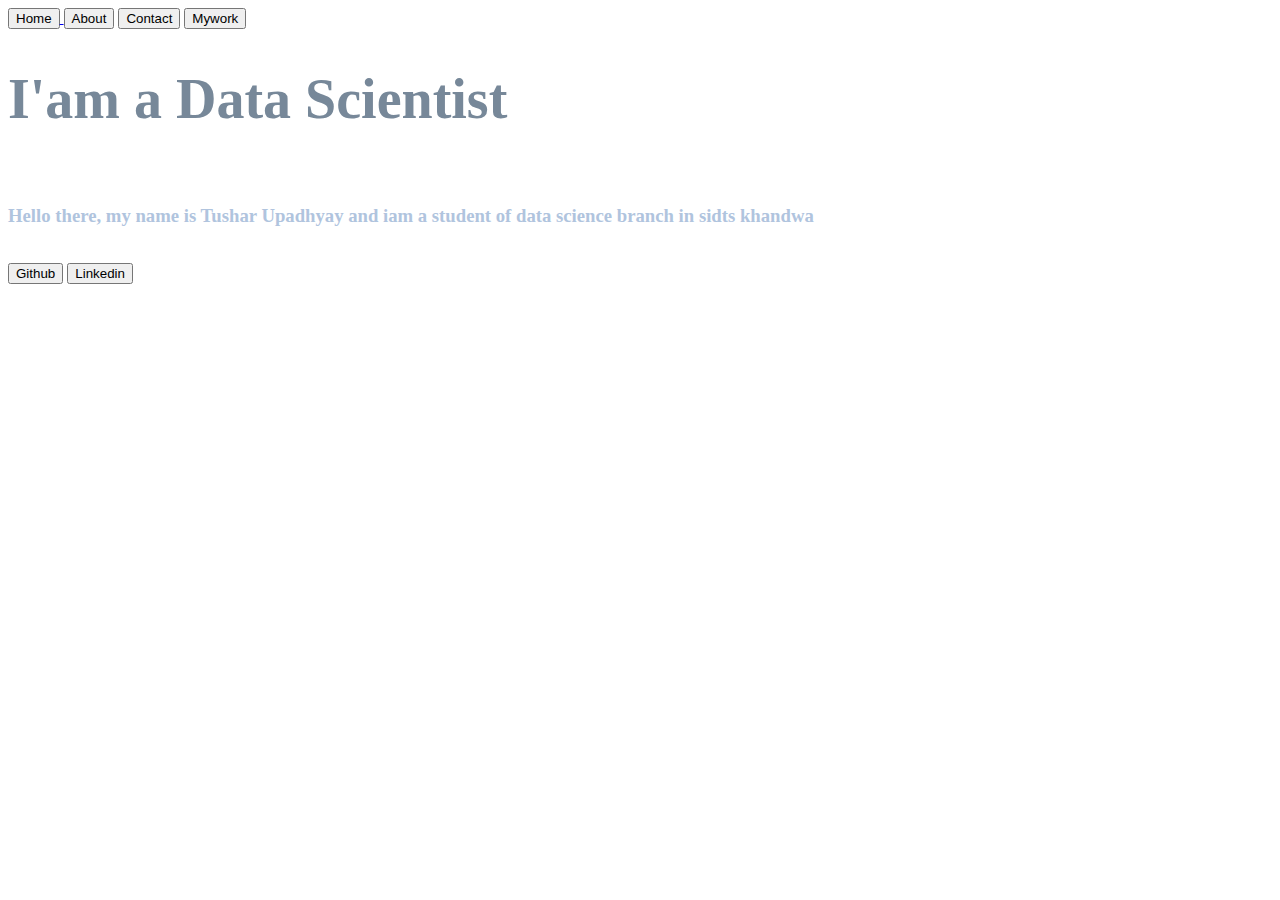
<file: index.html>
<!DOCTYPE html>
<html>
<head>
<a href="index.html"><button>Home</button> </a> 
<a href="about.html"><button>About</button></a> 
<a href="contact.html"><button>Contact</button></a> 
  <a href="mywork.html"><button>Mywork</button></a> 
<h1 style="color: #778899;
  font-size: 42pt;
   text-decoration-style: wavy;"> 
<strong>I'am a Data Scientist</strong>
  </h1>

</head>
<body> 
<br>
<h3 style="color: #B0C4DE;
  text-decoration-style: wavy;"> Hello there, my name is Tushar Upadhyay and iam a student of data science branch in sidts khandwa </h3>
</br>
<a href="https://github.com/psychExploiter"><button>Github</button></a> 
<a href="https://www.linkedin.com/in/tushar-upadhyay-2557632a2/"><button>Linkedin</button></a>


</body>



</html>
</file>
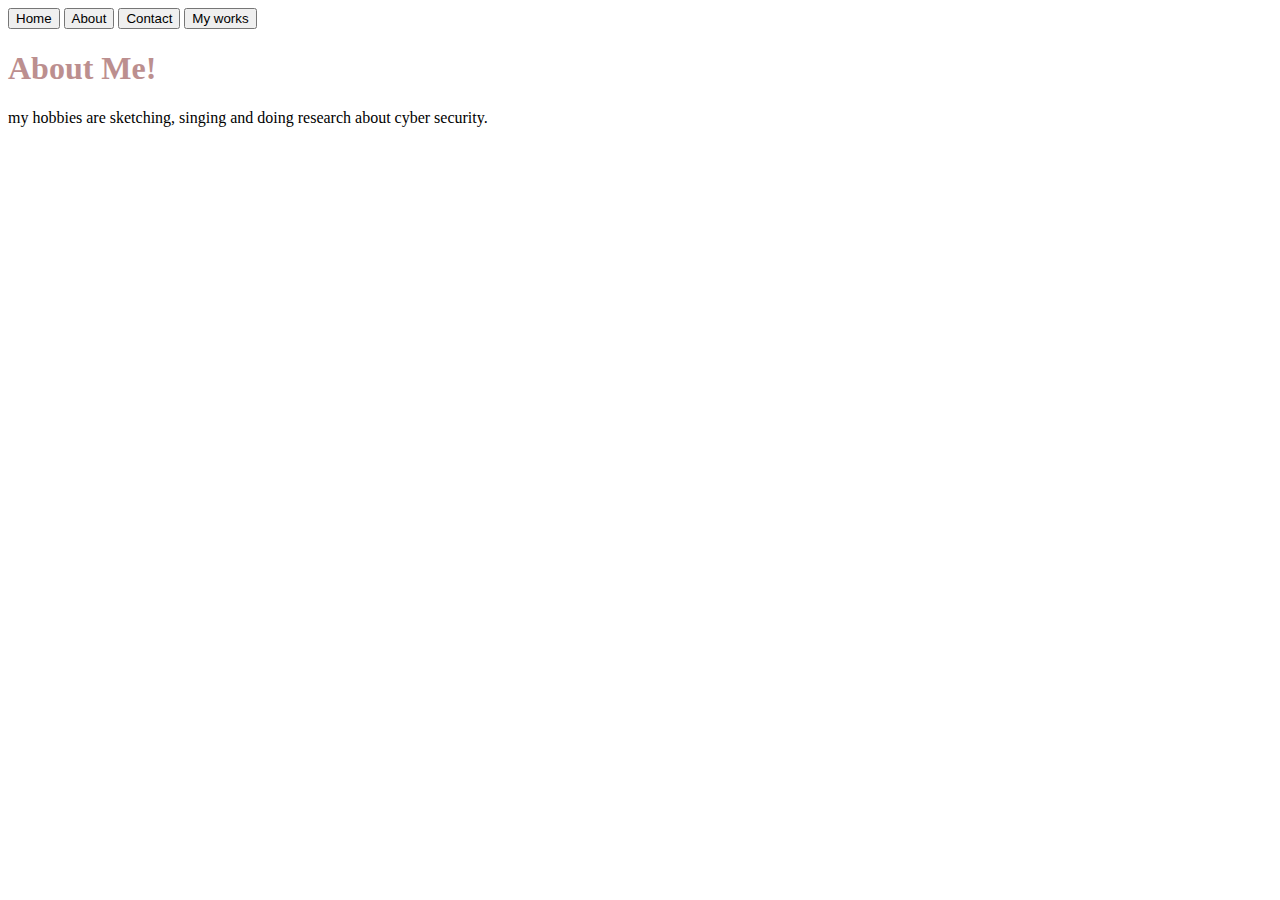
<file: about.html>
<html>
<head>

<a href="index.html"><button>Home</button></a> 
<a href="about.html"><button>About</button></a> 
<a href="contact.html"><button>Contact</button></a> 
<a href="mywork.html"><button>My works</button></a> 
<link rel="stylesheet" href="mywebsite.css" >
<h1> About Me!</h1> </head>

<body>
<p> my hobbies are sketching, singing and doing research about cyber security.
</body>

</html>
</file>
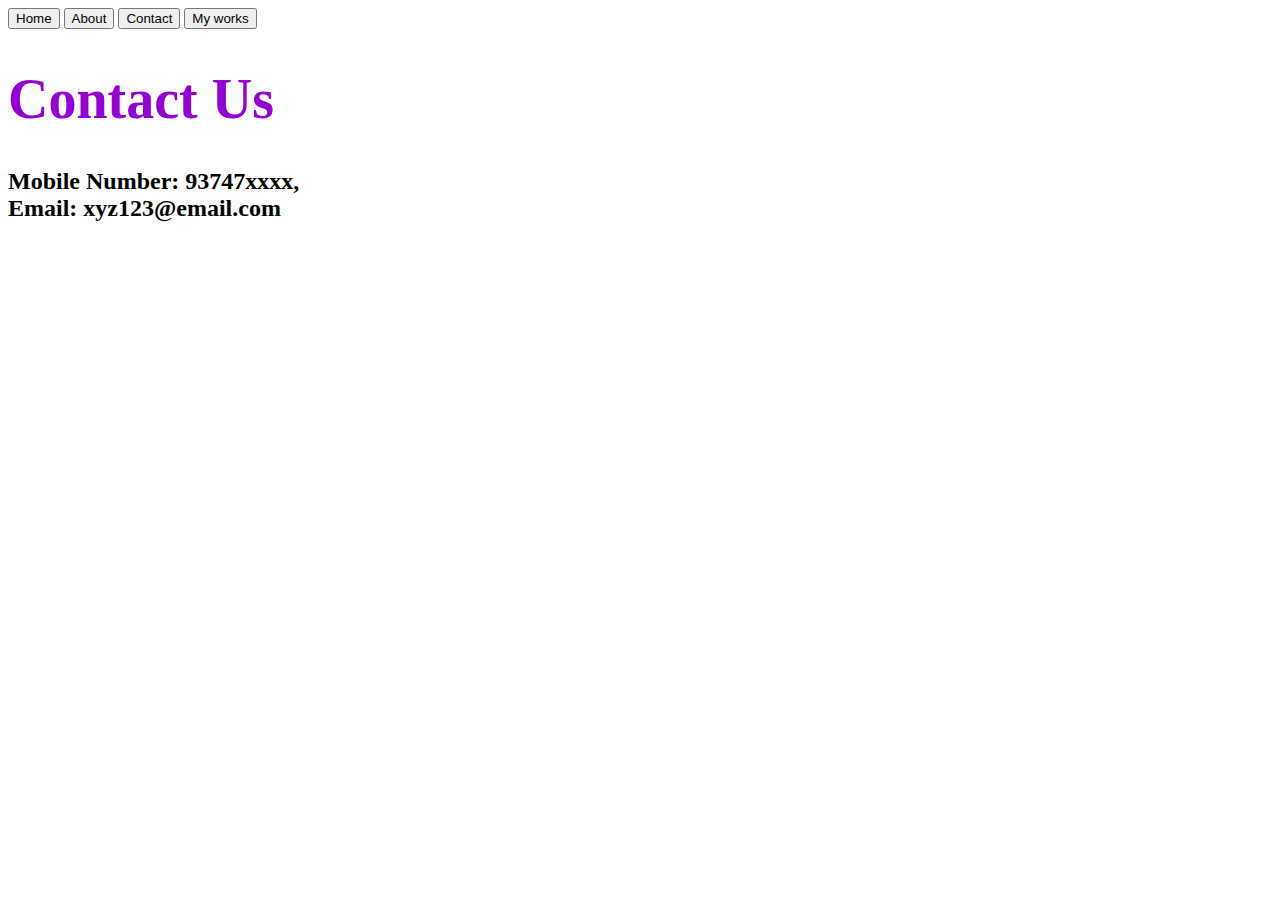
<file: contact.html>
<html>
<head>
<a href="index.html"><button>Home</button></a> 
<a href="about.html"><button>About</button></a> 
<a href="contact.html"><button>Contact</button></a> 
<a href="mywork.html"><button>My works</button></a> 
<style> h1 { color: #9400D3;
  font-size: 42pt;
   text-decoration-style: wavy; } </style>
<h1>
Contact Us
</h1>
  <h2> Mobile Number: 93747xxxx, 
  <br>
  Email: xyz123@email.com
  </h2>
</head>
</html>
</file>
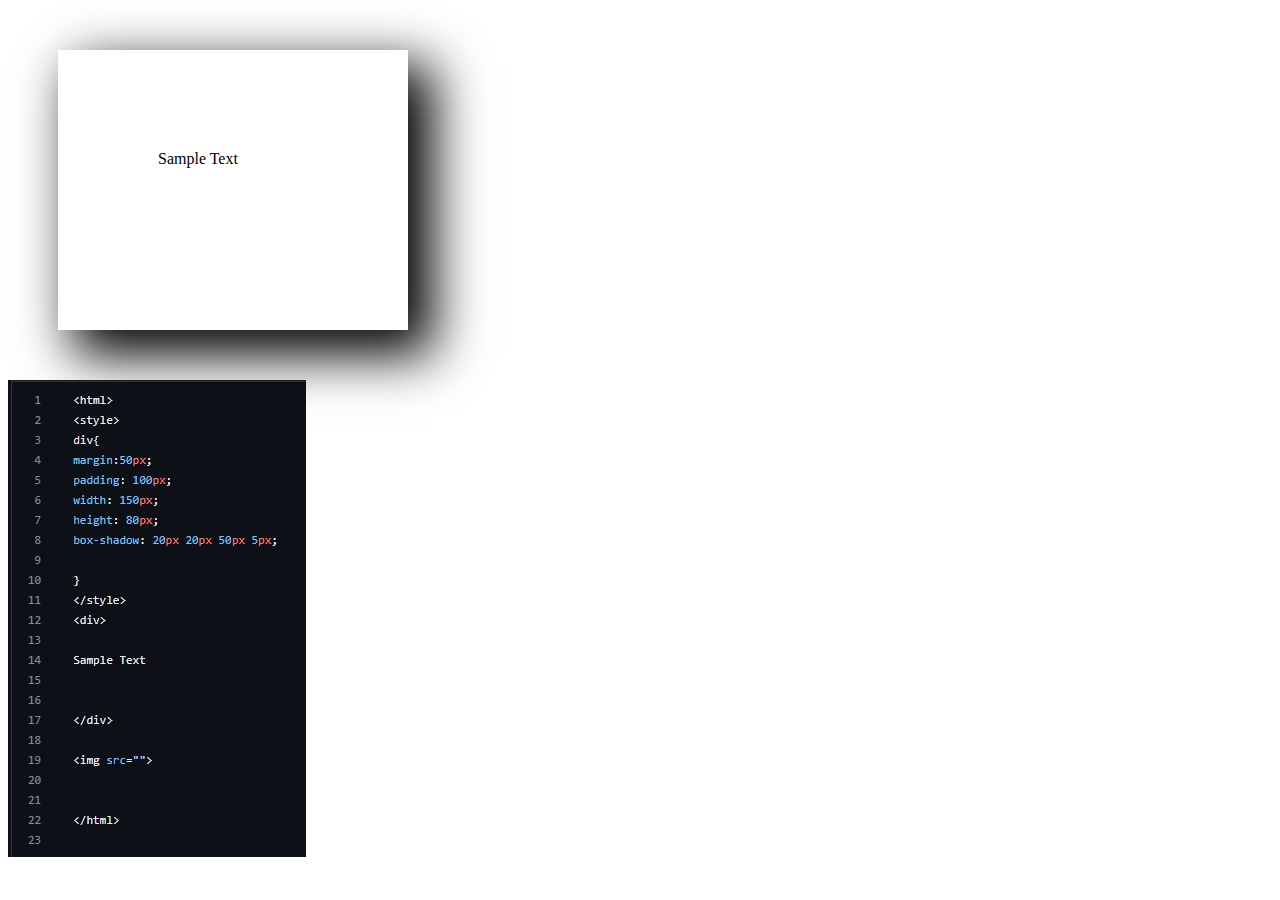
<file: divpractice.html>
<html>
<style>
div{
margin:50px;
padding: 100px;
width: 150px;
height: 80px;
box-shadow: 20px 20px 50px 5px;
 
}
</style>
<div>

Sample Text


</div>
 
<img src="Screenshot 2023-12-19 131952.jpg">


</html>
</file>
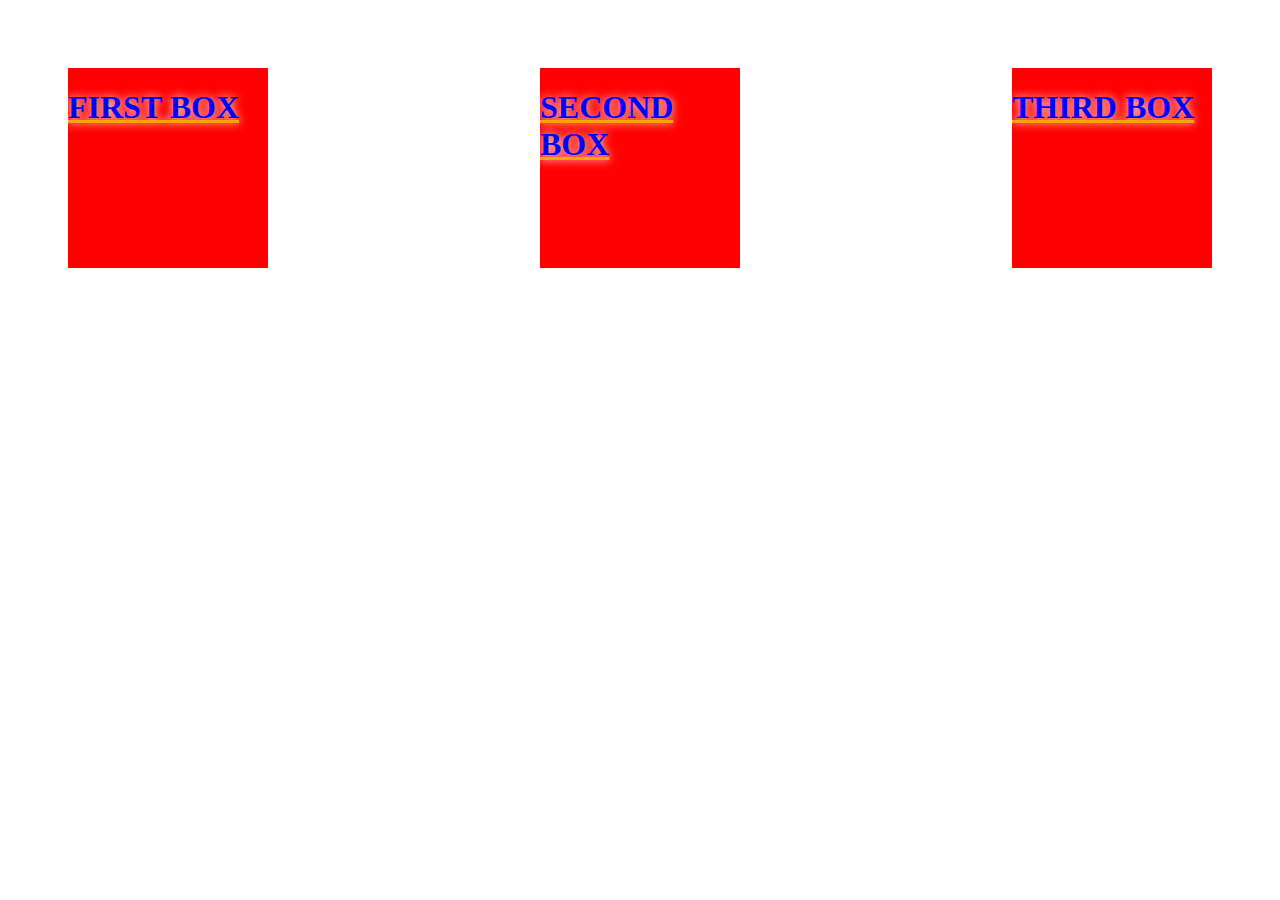
<file: flexbox.html>
<html>
<head>
<title>box</title>
<style>
  body{
      display:flex;
      justify-content:space-between;
  }
  div{
      width:200px;
      height:200px;
      background-color:red;
      margin:60px

   }
  h1{
     color:blue;
     text-transform:uppercase;
     text-decoration-line:underline;
     text-decoration-color:orange;
     text-decoration-style:triple;
     text-decoration-thickness:3px;
     text-shadow:0px 0px 10px white;
     
    }
</style>
</head>
 <body>
      <div><h1>first box</h1></div>
       <div><h1>second box</h1></div>
        <div><h1>third box</h1></div>
</body>
</html>
</file>
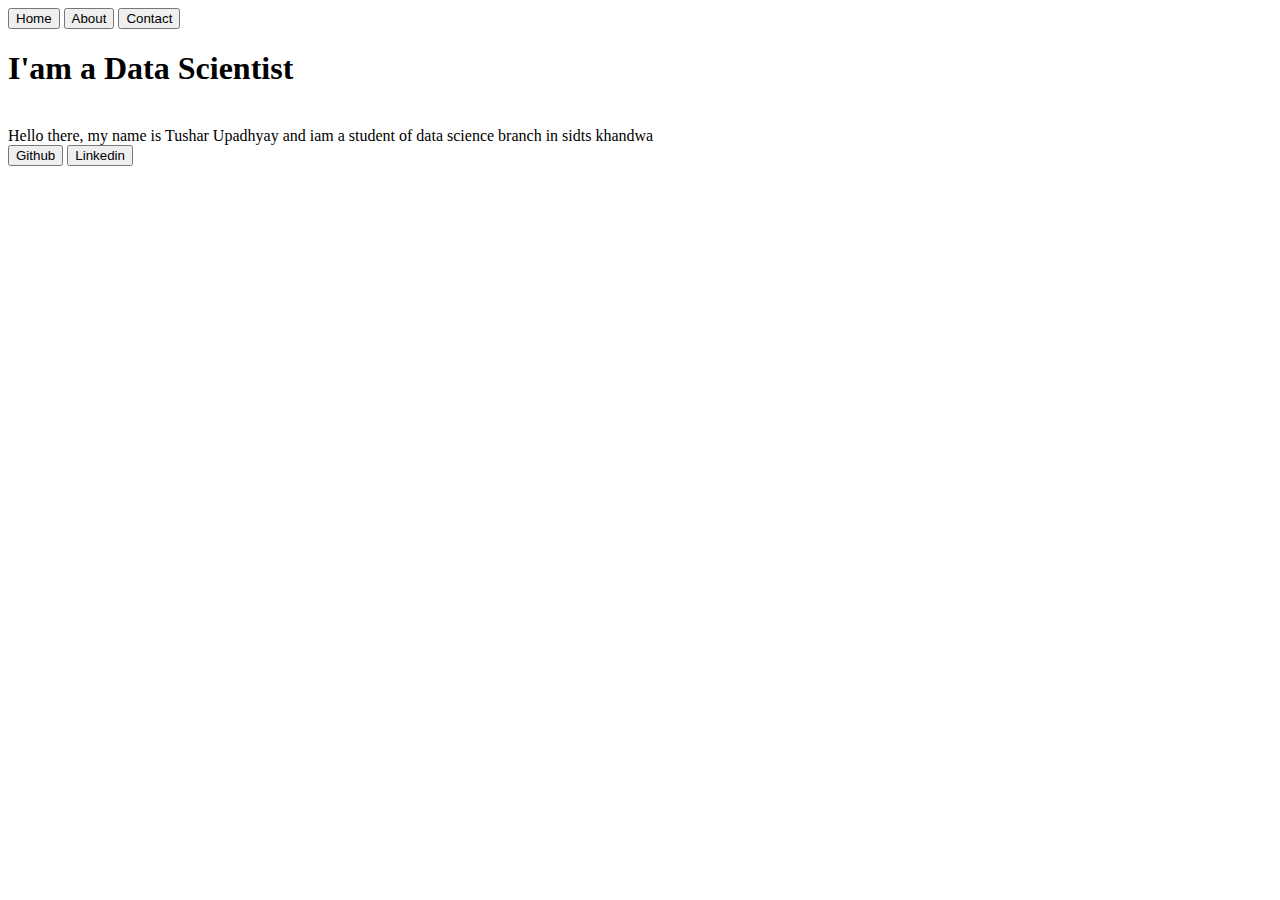
<file: homme.html>
<!DOCTYPE html>
<html>
<head>
<a href="homme.html"><button>Home</button></a> 
<a href="about.html"><button>About</button></a> 
<a href="contact.html"><button>Contact</button></a> 
<h1> 
<strong>I'am a Data Scientist</strong>
  </h1>

</head>
<body> 
<br>
Hello there, my name is Tushar Upadhyay and iam a student of data science branch in sidts khandwa
</br>
<a href="https://github.com/psychExploiter"><button>Github</button></a> 
<a href="https://www.linkedin.com/in/tushar-upadhyay-2557632a2/"><button>Linkedin</button></a>


</body>



</html>
</file>
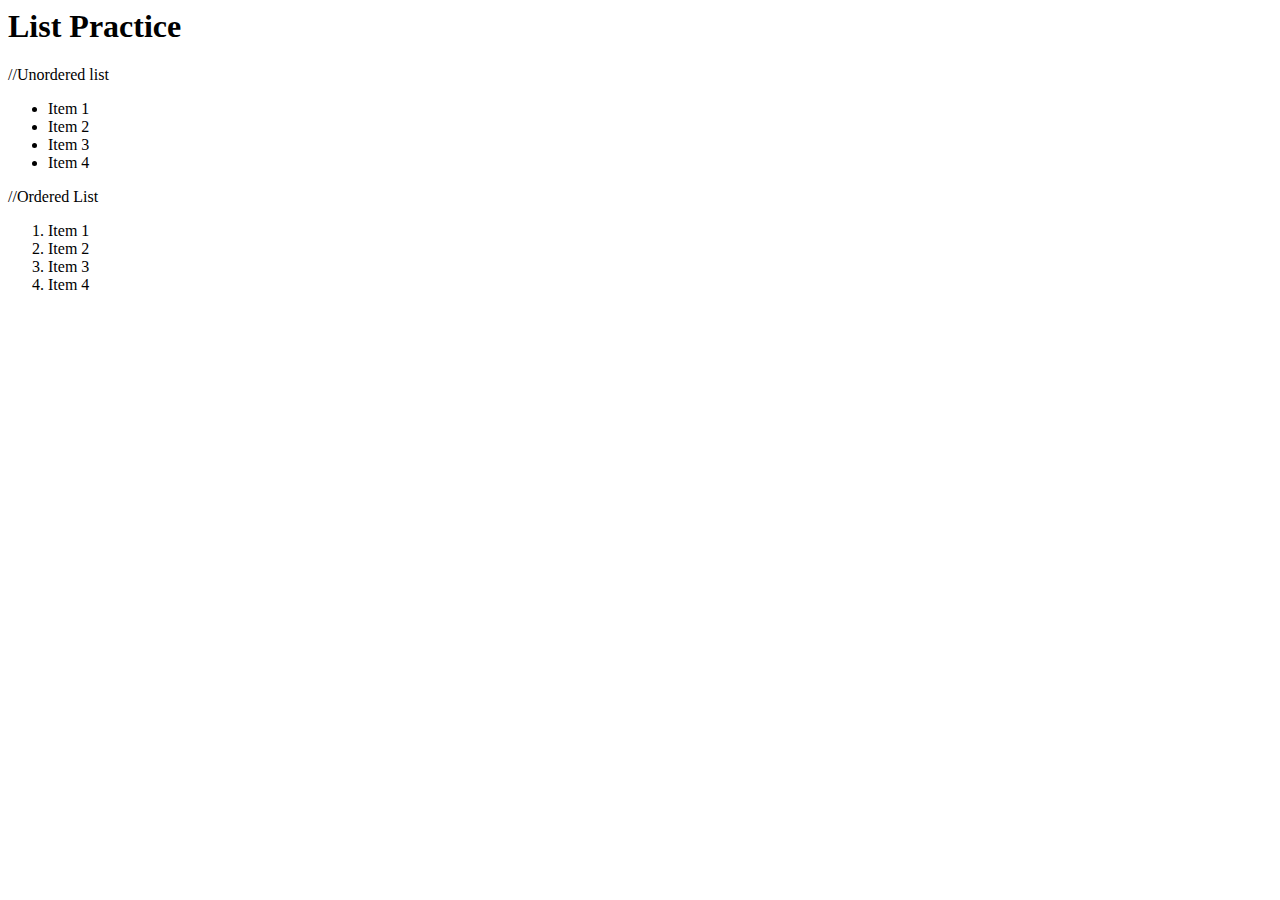
<file: listpractice.html>
<html>
<head>

<h1>List Practice</h1>

</head>

<body>

//Unordered list

<ul>

<li> Item 1 </l1>
<li> Item 2 </l1>
<li> Item 3 </l1>
<li> Item 4 </l1>

</ul>

//Ordered List

<ol>
<li> Item 1 </l1>
<li> Item 2 </l1>
<li> Item 3 </l1>
<li> Item 4 </l1>
</ol>

</body>

</html>
</file>
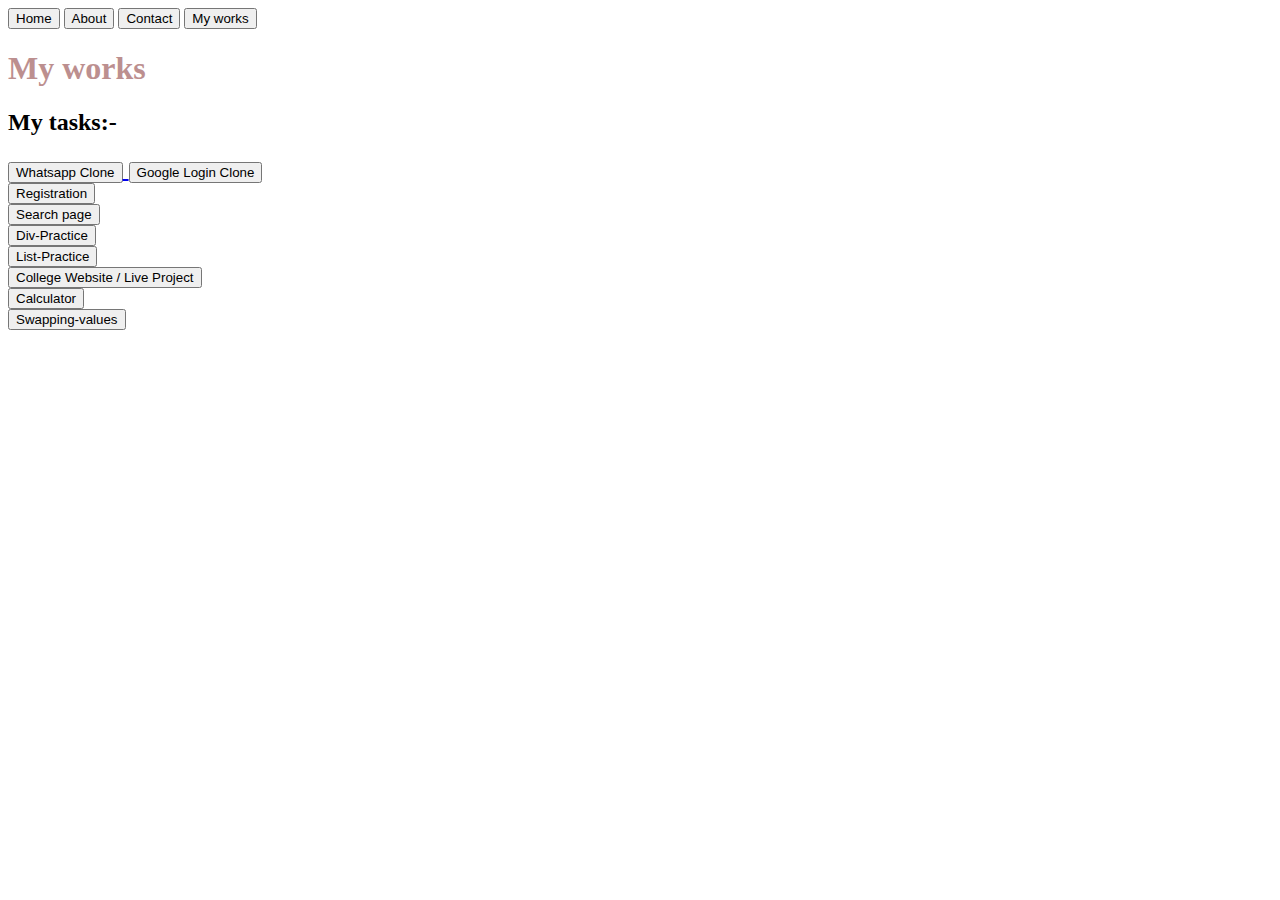
<file: mywork.html>
<html>
<head>
<a href="index.html"><button>Home</button></a> 
<a href="about.html"><button>About</button></a> 
<a href="contact.html"><button>Contact</button></a> 
<a href="mywork.html"><button>My works</button></a> 
<link rel="stylesheet" href="mywebsite.css">
  <h1> My works <h1>
</head>
<h2>My tasks:-<h2>
<body>
  <a href="whatsappclone.html"><button>Whatsapp Clone</button>
<a href="Google Login Web Design.html"><button>Google Login Clone</button>
  <br>
<a href="registration.html"><button>Registration</button></a>
<br>
<a href="searchpage.html"><button>Search page</button></a>
  <br>
  <a href="divpractice.html"><button>Div-Practice</button></a>
  <br>
  <a href="listpractice.html"><button>List-Practice</button></a>
   <br>
   <a href="./tailwind/sdits.html"><button>College Website / Live Project</button></a>
  <br>
  <a href="calculator.c"><button>Calculator</button></a>
  <br>
   <a href="swap.c"><button>Swapping-values</button></a>
</form>
</body>
</html>
</file>
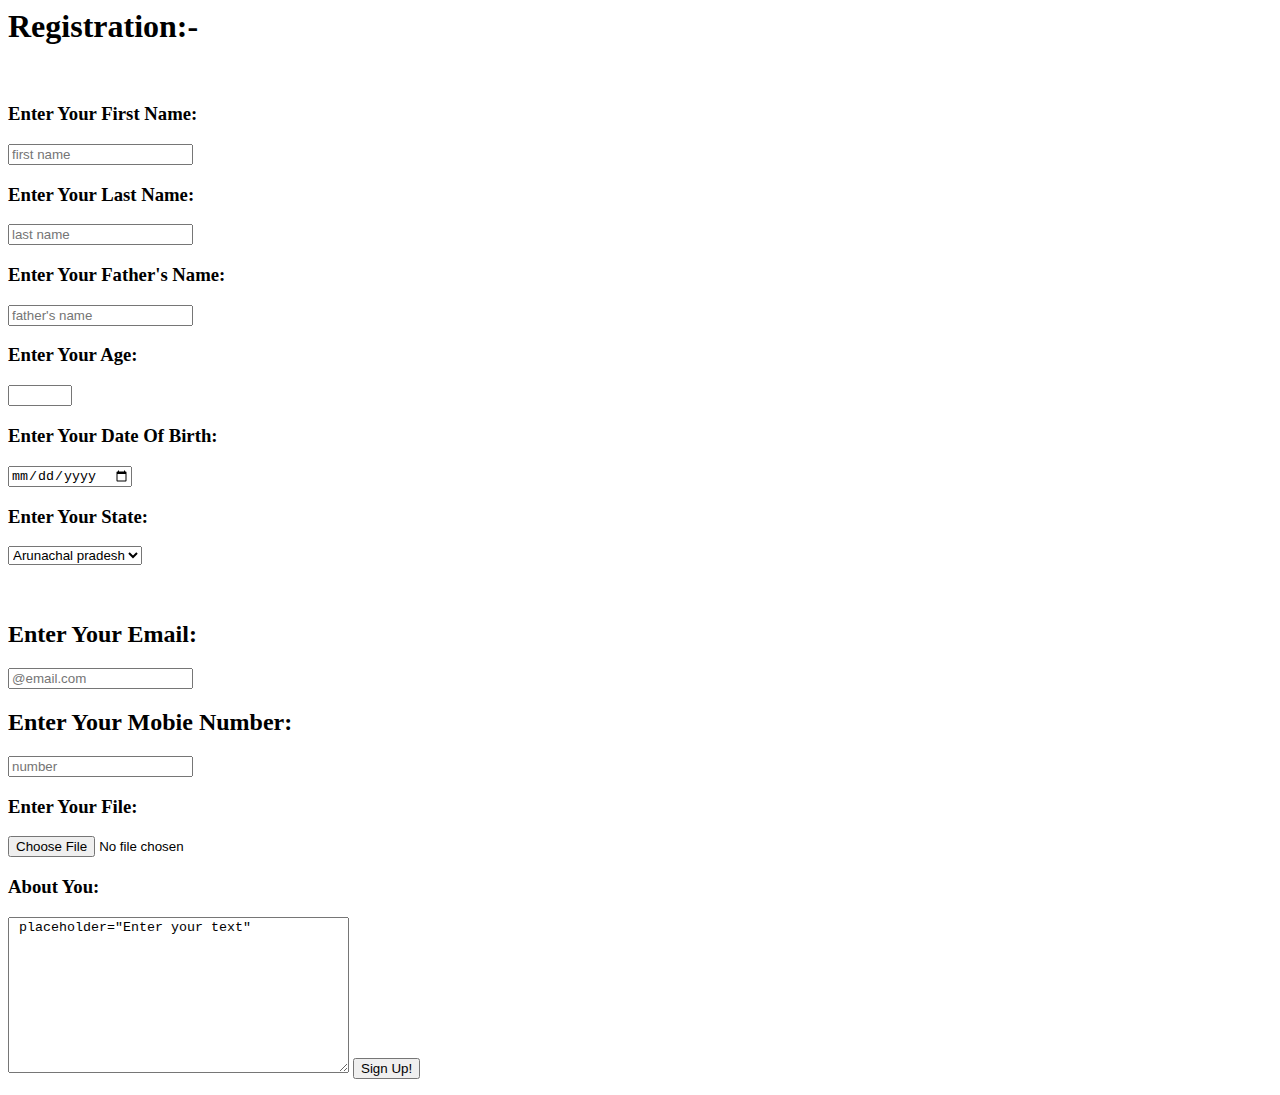
<file: registration.html>
<html>
<head>
<h1>Registration:-</h1>
</head>
<body>

<form action="" method="post">

 

<br>
<h3>Enter Your First Name:</h3><input type="text" placeholder="first name"/>
<br>
<h3>Enter Your Last Name:</h3><input type="text" placeholder="last name"/>
  <br>      
<h3>Enter Your Father's Name:</h3><input type="text" placeholder="father's name"/>
<br>
<h3>Enter Your Age:</h3><input type="number" min="1" max="100" />
<br>
<h3>Enter Your Date Of Birth:</h3><input type="date"/>
<br>
<h3>Enter Your State:</h3><select id="states" >

<option>Arunachal pradesh</option>
<option>Assam</option>
<option>Delhi</option>
<option>Mumbai</option>
<option>Tamlinadu</option>
<option>Hydrabad</option>
<option>Madhya pradesh</option>
<option>Rajesthan</option>
<option>Uttar pradesh</option>
</select>

<br>
<br>
<br>
<h2>Enter Your Email:</h2><input type="text" placeholder="@email.com"/>
<h2>Enter Your Mobie Number:</h2><input type="text" placeholder="number"/>
<br>
<h3>Enter Your File:</h3><input type="file" />
<br>

<h3>About You:</h3><textarea rows=10 cols=40> placeholder="Enter your text" </textarea>

<button> Sign Up! </button>
</body>
<html>
</file>
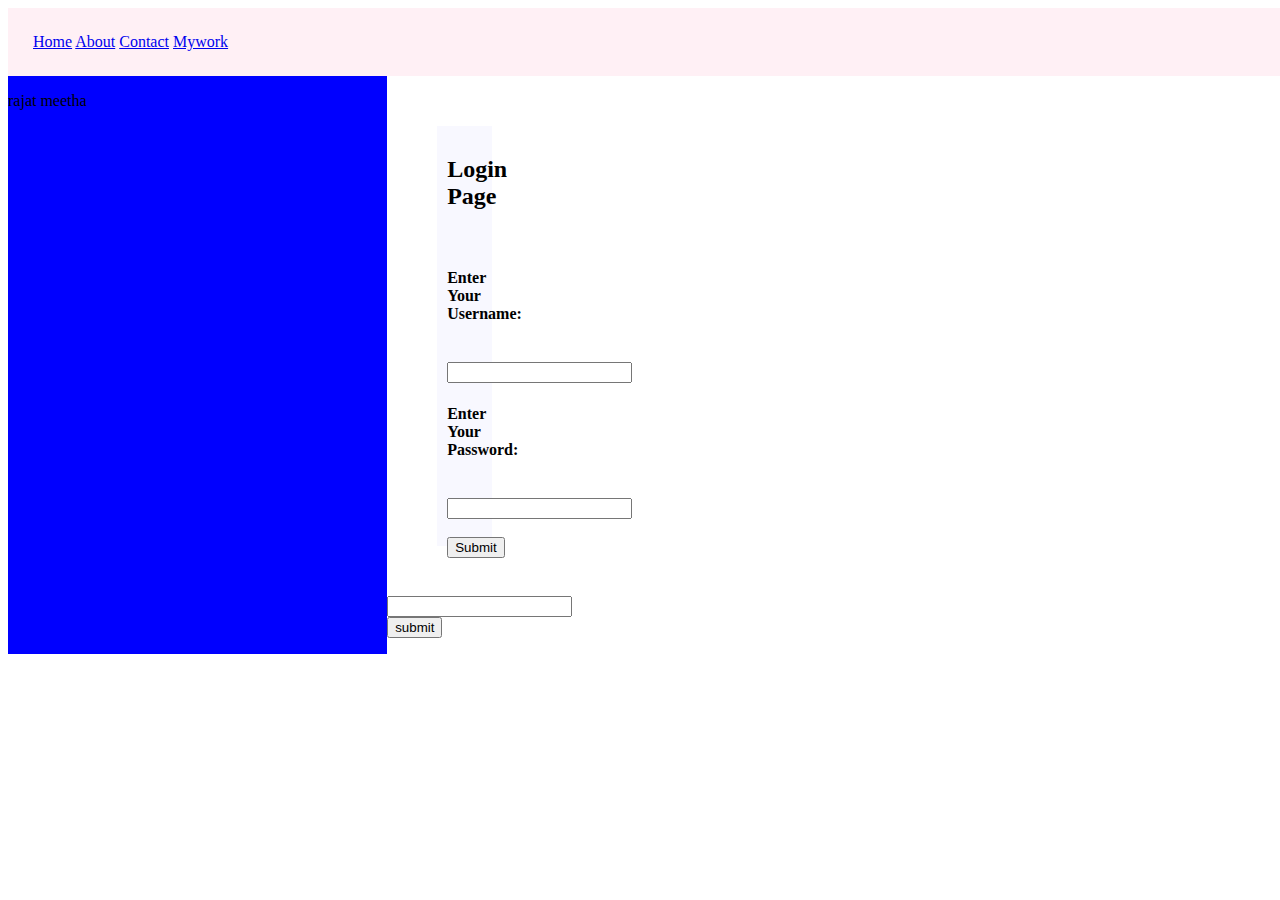
<file: stylemyweb.html>
<html>
<head>
<style>
#header {
margin: 0px;
padding: 25px;
width: 100%;
background-color: #FFF0F5;
color: white;
text-align: start;

}
#container{
     display:flex;
}
#Sidebar {
background-color: blue;
width: 30%;

}

#loginpage {
margin: 50px;
padding:10px; 
width: 50%;
height: 400px;
background-color: #F8F8FF;
}
 #viewbar{
           width:70;}
</style>


</head>
<body>
<div id="header">
<a href="index.html">Home</a> 
<a href="about.html">About</a> 
<a href="contact.html">Contact</a> 
 <a href="mywork.html">Mywork</a> 
</div>
<div id="container">
<div id="Sidebar">
<p> rajat meetha </p>
</div>
<div id="Viewbar">
  <div id="loginpage">
<h2>Login Page</h2> <br>
<h4>Enter Your Username: </h4> <br>
<input type="text" /> <br>
<h4>Enter Your Password:</h4> <br>
<input type="password" /> <br>
<br>
<input type="submit"> 
  </div>
      <div id="searchpage"><form action="https://google.com/search">

<input type="search" name="q"/>
<button>submit</button>
</form>
      </div>
</div>
</div>







</body>
</html>
</file>
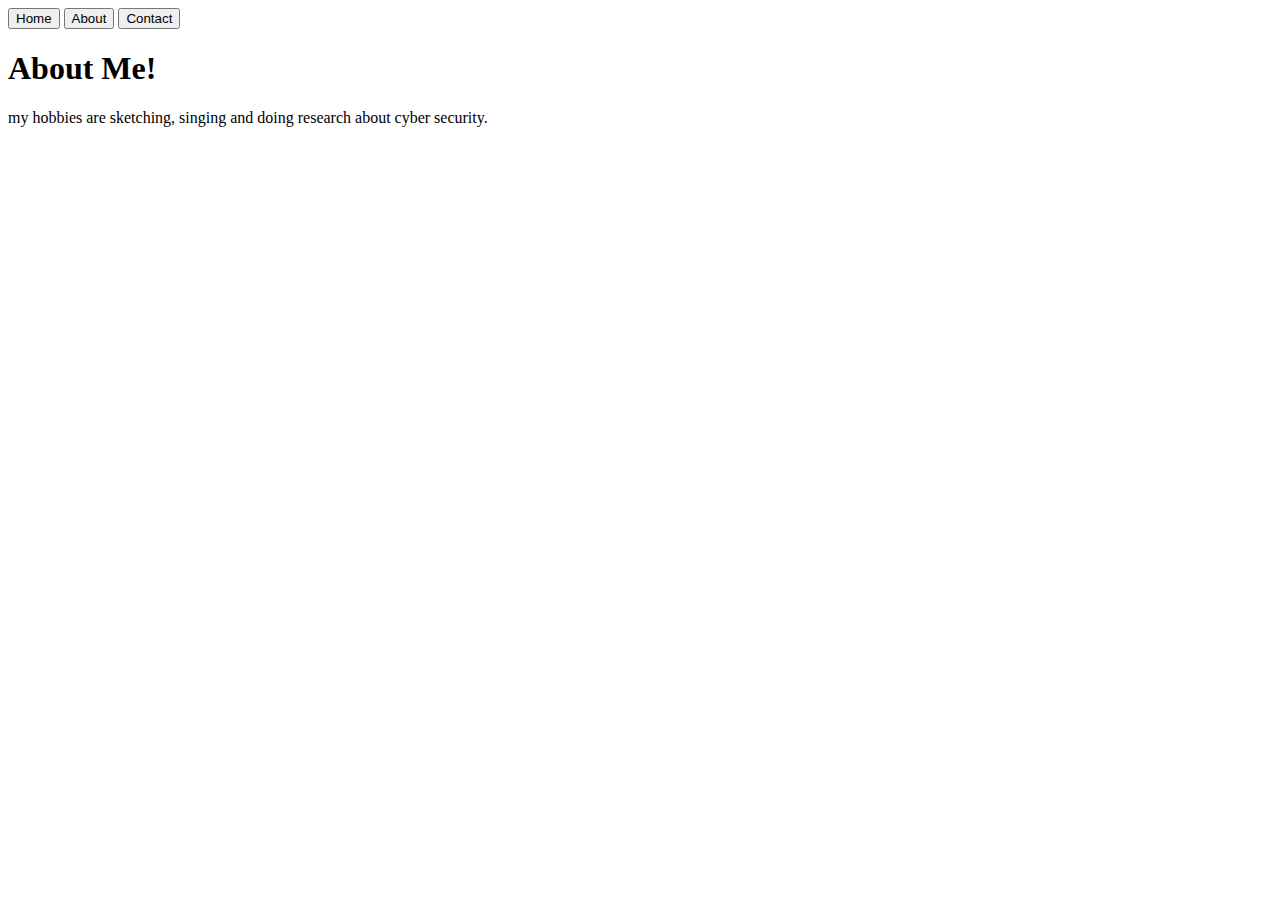
<file: netlify tushar/about.html>
<html>
<head>

<a href="homme.html"><button>Home</button></a> 
<a href="about.html"><button>About</button></a> 
<a href="contact.html"><button>Contact</button></a> 

<h1> About Me!</h1> </head>

<body>
<p> my hobbies are sketching, singing and doing research about cyber security.
</body>

</html>
</file>
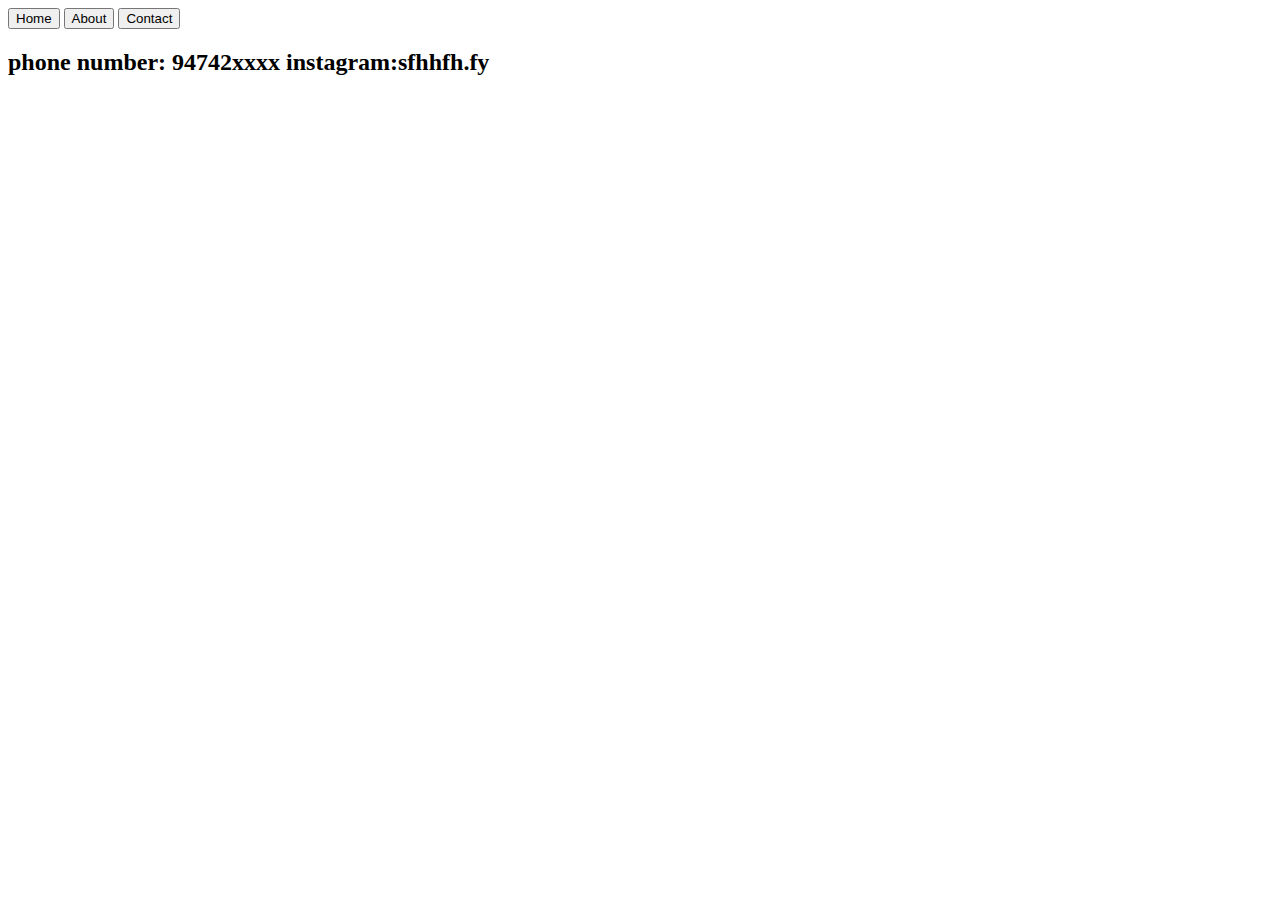
<file: netlify tushar/contact.html>
<html>
<head>
<a href="homme.html"><button>Home</button></a> 
<a href="about.html"><button>About</button></a> 
<a href="contact.html"><button>Contact</button></a> 

<h2>
phone number: 94742xxxx
instagram:sfhhfh.fy
<h2>
</head>
</html>
</file>
<file: mywebsite.css>
h1 { color: #BC8F8F;
}
</file>
